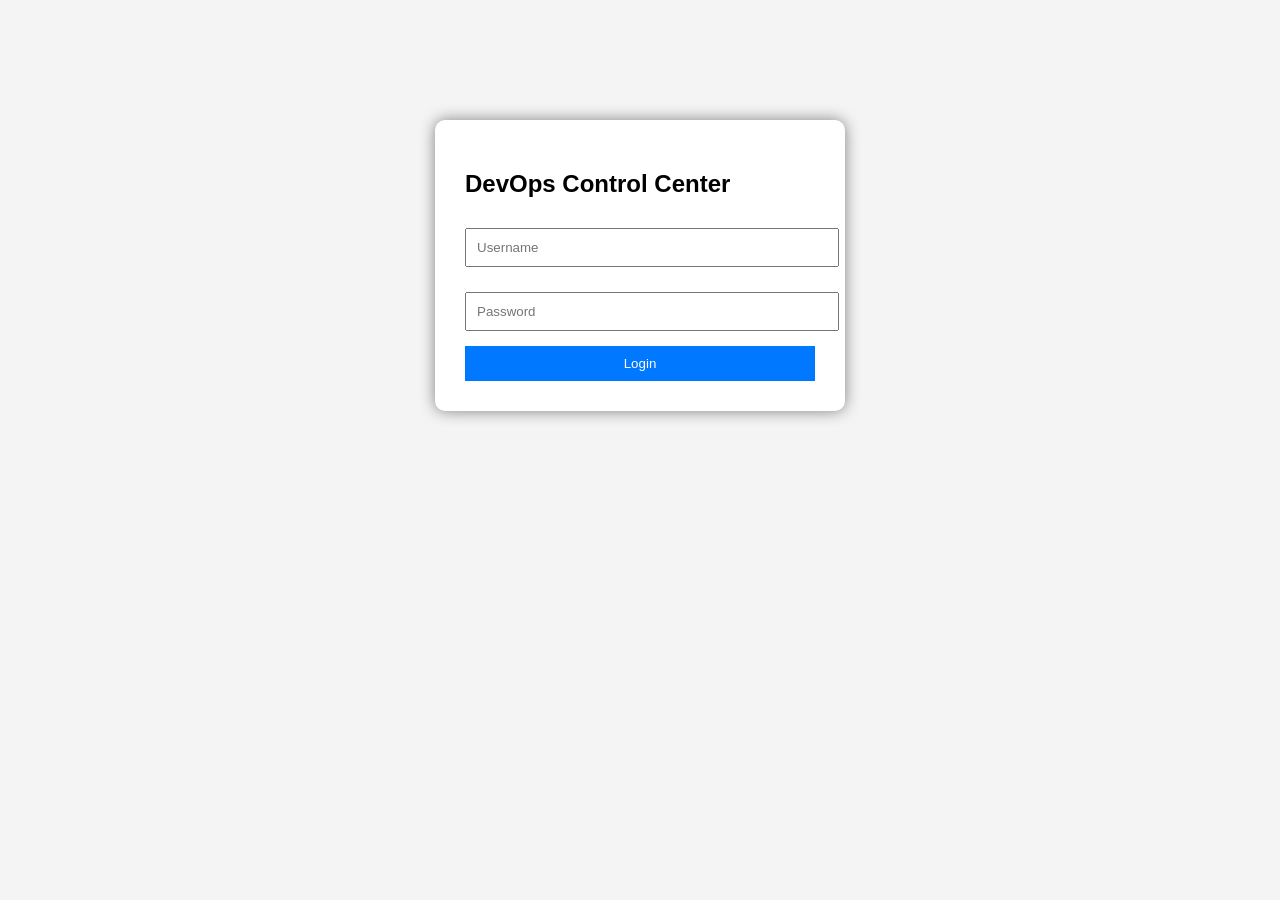
<file: Backend/templates/login.html>
<!DOCTYPE html>
<html>

<head>

    <title>Login</title>

    <style>

        body{
            font-family:Arial;
            background:#f4f4f4;
        }

        .login{

            width:350px;

            margin:120px auto;

            background:white;

            padding:30px;

            border-radius:10px;

            box-shadow:0 0 15px gray;

        }

        input{

            width:100%;

            padding:10px;

            margin-top:10px;

            margin-bottom:15px;

        }

        button{

            width:100%;

            padding:10px;

            background:#0078ff;

            color:white;

            border:none;

            cursor:pointer;

        }

    </style>

</head>

<body>

<div class="login">

<h2>DevOps Control Center</h2>

<form method="POST">

<input
type="text"
name="username"
placeholder="Username"
required>

<input
type="password"
name="password"
placeholder="Password"
required>

<button type="submit">

Login

</button>

</form>

</div>

</body>

</html>
</file>
